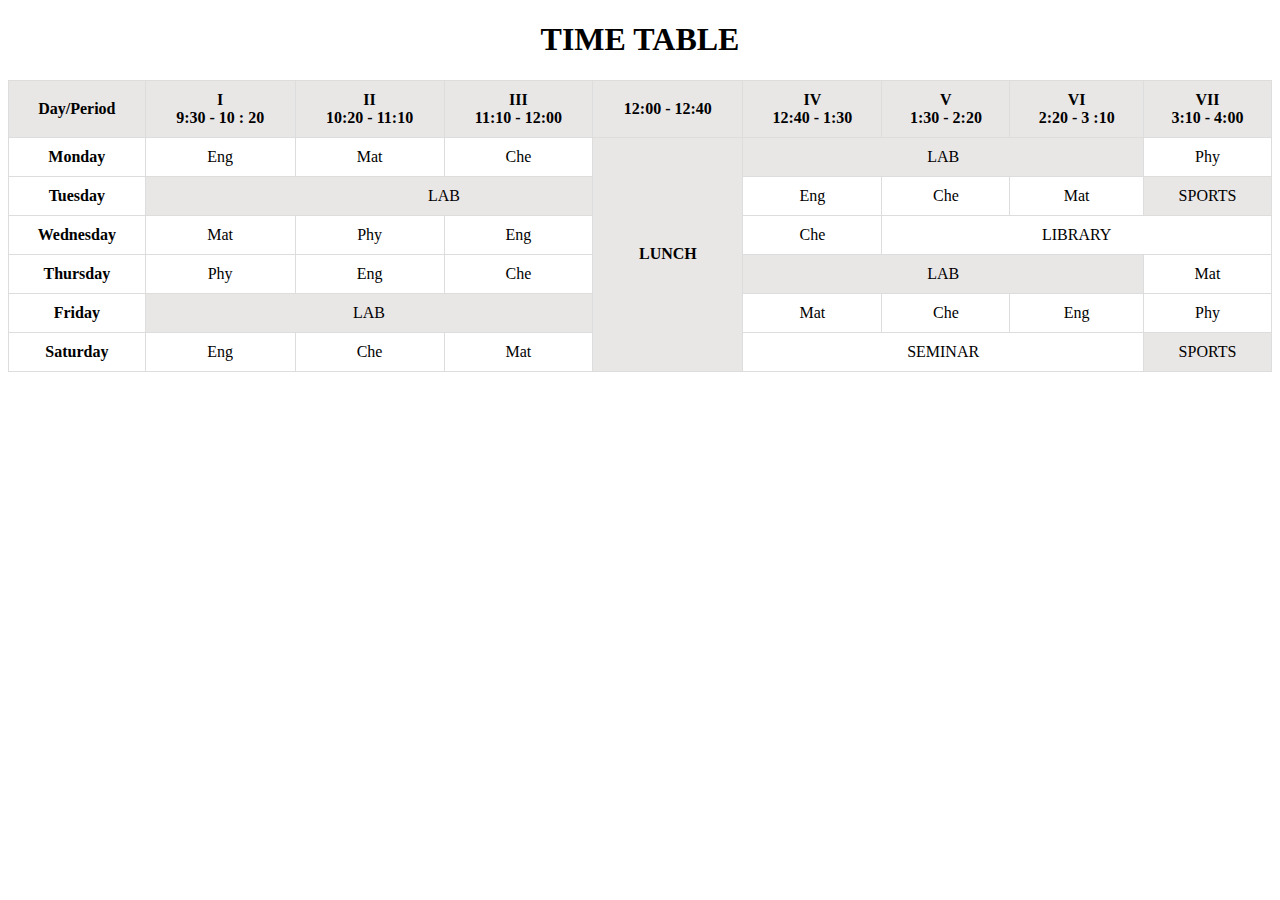
<file: Assignment-1/index.html>
<!DOCTYPE html>
<html lang="en">
<head>
    <meta charset="UTF-8">
    <meta name="viewport" content="width=device-width, initial-scale=1.0">
    <title>Assignment 1</title>
    <link rel="stylesheet" href="styles/style.css">
</head>
<body>
    <h1 class="table-name">TIME TABLE</h1>
    <table>
        <thead>
                <tr class="highlight">
                <th>Day/Period</th>
                <th> I<br> 9:30 - 10 : 20 </th>
                <th> II <br>10:20 - 11:10 </th>
                <th>  III <br>11:10 - 12:00 </th>
                <th> 12:00 - 12:40 </th>
                <th> IV <br> 12:40 - 1:30 </th>
                <th>V<br>1:30 - 2:20  </th>
                <th> VI <br> 2:20 - 3 :10 </th>
                <th> VII <br> 3:10 - 4:00  </th>
                </tr>
            </thead>
            
        <tbody>

        <tr>
            <td class="text-bold">Monday</td>
            <td>Eng</td>
            <td>Mat</td>
            <td>Che</td>
            <td class="highlight text-bold" rowspan="6">LUNCH</td>
            <td colspan="3" class="highlight">LAB</td>
            <td>Phy</td>
        </tr>

        <tr>
            <td class="text-bold">Tuesday</td>
            <td class="highlight" colspan="4">LAB</td>
            <td>Eng</td>
            <td>Che</td>
            <td>Mat</td>
            <td class="highlight">SPORTS</td>
        </tr>
        
        <tr>
            <td class="text-bold">Wednesday</td>
            <td>Mat</td>
            <td>Phy</td>
            <td>Eng</td>
            <td>Che</td>
            <td colspan="3">LIBRARY</td>
        </tr>
        
        <tr>
            <td class="text-bold">Thursday</td>
            <td>Phy</td>
            <td>Eng</td>
            <td>Che</td>
            <td class="highlight"colspan="3">LAB</td>
            <td>Mat</td>
        </tr>
        
        <tr>
            <td class="text-bold">Friday</td>
            <td class="highlight" colspan="3">LAB</td>
            <td>Mat</td>
            <td>Che</td>
            <td>Eng</td>
            <td>Phy</td>
        </tr>
        
        <tr>
            <td class="text-bold">Saturday</td>
            <td>Eng</td>
            <td>Che</td>
            <td>Mat</td>
            <td colspan="3">SEMINAR</td>
            <td class="highlight">SPORTS</td>
        </tr>
        
        </tbody>
    </table>
</body>
</html>
</file>
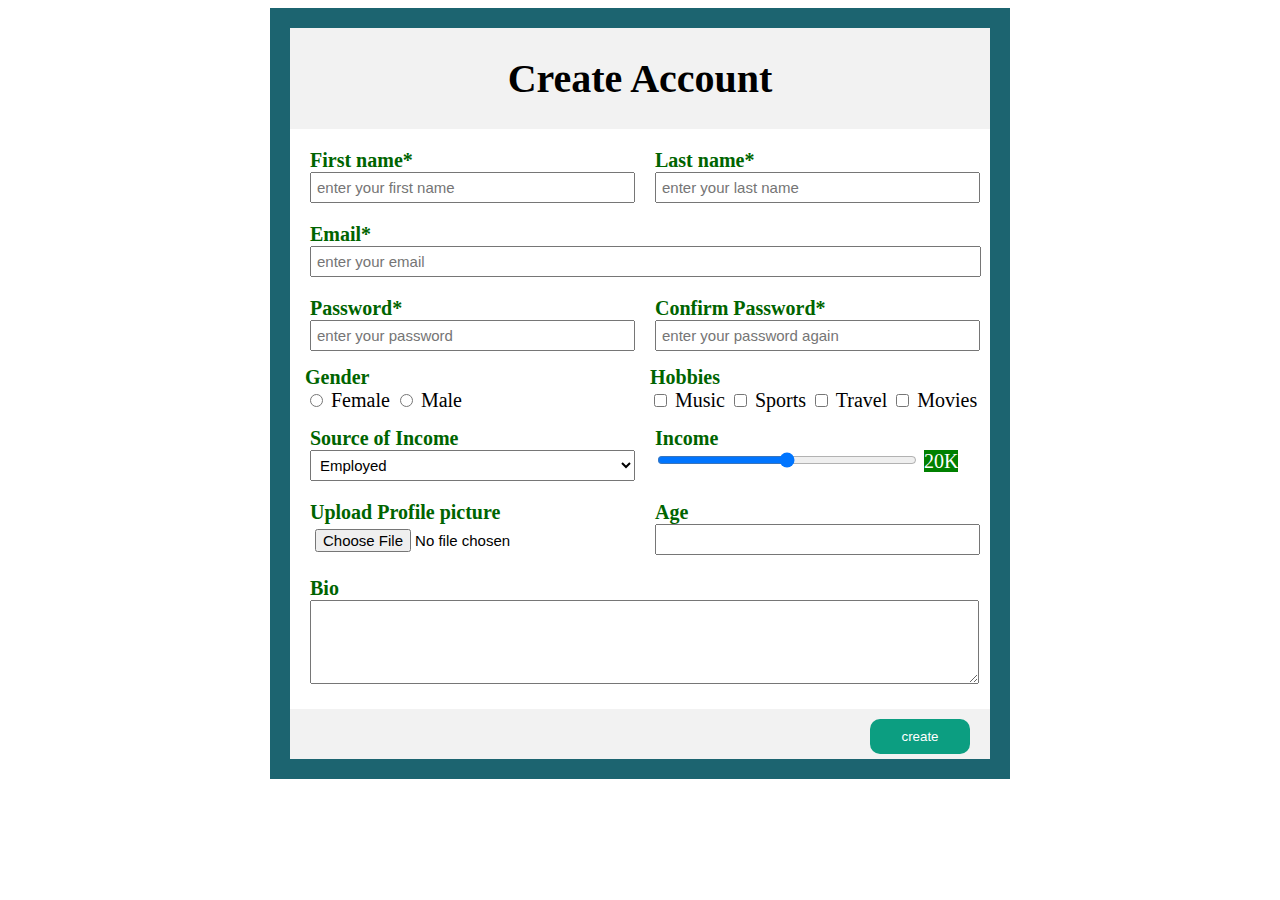
<file: Assignment-2/index.html>
<!DOCTYPE html>
<html>
  <head>
    <title>Assignment 2</title>
    <meta name="viewport" content="width=device-width, initial-scale=1.0" />
    <link rel="stylesheet" href="./styles/style.css" />
  </head>
  <body>
    <div class="formOuterBorder">
      <h1 class="form-name">Create Account</h1>
      <form id="createAccForm">
        <div class="form-block">
          <div class="name-block">
            <div class="name">
              <label for="fname" class="text-color">First name*</label>
              <input
                type="text"
                class="inputbox"
                id="fname"
                placeholder="enter your first name"
              />
            </div>

            <div class="name">
              <label class="text-color" for="lname">Last name*</label>
              <input
                type="text"
                id="lname"
                class="inputbox"
                placeholder="enter your last name"
              />
            </div>
          </div>
          <div class="email-block">
            <label for="email" class="text-color">Email*</label><br />
            <input
              type="email"
              id="email"
              class="Email"
              placeholder="enter your email"
            />
          </div>

          <div class="password-block">
            <div class="password">
              <label for="password" class="text-color">Password*</label>
              <input
                type="password"
                id="password"
                class="inputbox"
                placeholder="enter your password"
              />
            </div>
            <div class="password">
              <label for="confirmpassword" class="text-color"
                >Confirm Password*</label
              >
              <input
                type="password"
                id="confirmpassword"
                class="inputbox"
                placeholder="enter your password again"
              />
            </div>
          </div>
          <div class="gender-hobbies-block">
            <div class="gender-list">
              <label class="text-color">Gender</label><br />
              <input type="radio" id="female" name="gender" />
              <label for="female">Female</label>
              <input type="radio" id="male" name="gender" />
              <label for="male">Male</label>
            </div>
            <div class="hobbies-list">
              <label class="text-color">Hobbies</label><br />
              <input type="checkbox" id="music" name="hobbies" />
              <label for="music">Music</label>
              <input type="checkbox" id="sports" name="hobbies" />
              <label for="sports">Sports</label>
              <input type="checkbox" id="travel" name="hobbies" />
              <label for="travel">Travel</label>
              <input type="checkbox" id="movies" name="hobbies" />
              <label for="movies">Movies</label>
            </div>
          </div>
          <div class="source-of-income-block">
            <div class="source-of-income">
              <label for="source" class="text-color">Source of Income</label>
              <select id="source" class="inputbox">
                <option value="Employed">Employed</option>
                <option value="intern">Business</option>
              </select>
            </div>
            <div class="range-of-income">
              <label for="source" class="text-color">Income</label>
              <div class="range-slide">
                <input type="range" class="money-range" />
                <span class="money-btn">20K</span>
              </div>
            </div>
          </div>
          <div class="upload-profile-age-block">
            <div class="upload-profile">
              <label for="uploadProfilePicture" class="text-color"
                >Upload Profile picture</label
              >
              <input type="file" class="inputbox" />
            </div>
            <div class="age">
              <label for="age" class="text-color">Age</label>
              <input type="number" id="age" class="inputbox" />
            </div>
          </div>
          <div class="bio-block">
            <label for="bio" class="text-color">Bio</label><br />
            <textarea class="textbio" id="bio" rows="4" cols="40"></textarea
            ><br />
          </div>
        </div>
        <div class="button-block">
          <input type="submit" value="create" class="button"/>
        </div>
      </form>
    </div>

    <script src="scripts/script.js"></script>
  </body>
</html>
</file>
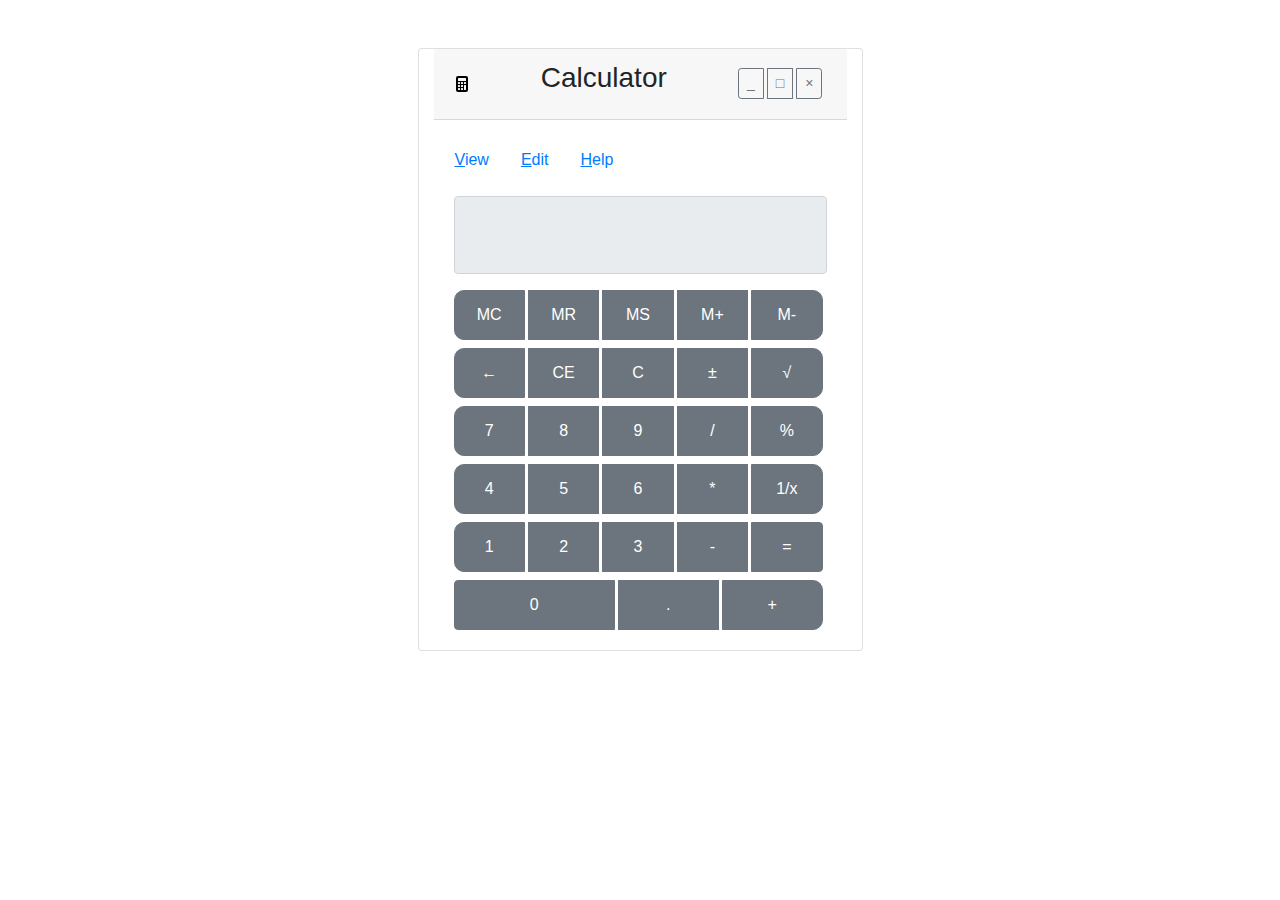
<file: Assignment_3_Calculator/index.html>
<!DOCTYPE html>
<html lang="en">
<head>
    <meta charset="UTF-8">
    <meta name="viewport" content="width=device-width, initial-scale=1.0">
    <title>Bootstrap Calculator</title>
    <link href="https://stackpath.bootstrapcdn.com/bootstrap/4.5.2/css/bootstrap.min.css" rel="stylesheet">
    <link rel="stylesheet" href="styles/style.css">
</head>
<body>
    <div class="container mt-5">
        <div class="row justify-content-center">
            <div class="col-md-5 calculator-card width-fit-content">
                <div class="card col-md-12 ">
                    <div class="card-header">
                        <div class="d-flex justify-content-between align-items-center">
                            <img src="./assets/images/calculator-fill.svg" alt="Calculator_Image" class="cal-image">
                            <h3 class="card-title">Calculator</h3>
                            <div class="btn-group">
                                <button class="btn btn-outline-secondary btn-sm r-p" onclick="minimizeCalculator()">_</button>
                                <button class="btn btn-outline-secondary btn-sm r-p" onclick="maximizeCalculator()">□</button>
                                <button class="btn btn-outline-secondary btn-sm r-p" onclick="closeCalculator()">×</button>
                            </div>
                        </div>
                    </div>
                    <div class="card-body">
                        <nav class="nav justify-content-left mb-3 ">
                            <div class="row">
                                <a class="nav-link" href="#"><u>V</u>iew</a>
                                <a class="nav-link" href="#"><u>E</u>dit</a>
                                <a class="nav-link" href="#"><u>H</u>elp</a>
                            </div>
                        </nav>

                        <div class="form-group">
                            <input type="text" id="result" class="form-control" readonly>
                        </div>

                        <div class="btn-group d-flex mb-2" role="group">
                            <button type="button" class="btn btn-secondary r-p btn-size" onclick="clearMemory()">MC</button>
                            <button type="button" class="btn btn-secondary r-p btn-size" onclick="recallMemory()">MR</button>
                            <button type="button" class="btn btn-secondary r-p btn-size" onclick="storeMemory()">MS</button>
                            <button type="button" class="btn btn-secondary r-p btn-size" onclick="addToMemory()">M+</button>
                            <button type="button" class="btn btn-secondary r-p btn-size" onclick="subtractFromMemory()">M-</button>
                        </div>

                        <div class="btn-group d-flex mb-2" role="group">
                            <button type="button" class="btn btn-secondary r-p btn-size" onclick="">&larr;</button>
                            <button type="button" class="btn btn-secondary r-p btn-size" onclick="clearEntry()">CE</button>
                            <button type="button" class="btn btn-secondary r-p btn-size" onclick="clearResult()">C</button>
                            <button type="button" class="btn btn-secondary r-p btn-size" onclick="toggleSign()">±</button>
                            <button type="button" class="btn btn-secondary r-p btn-size" onclick="calculateSquareRoot()">√</button>
                        </div>

                        <div class="btn-group d-flex mb-2" role="group">
                            <button type="button" class="btn btn-secondary r-p btn-size" onclick="appendNumber('7')">7</button>
                            <button type="button" class="btn btn-secondary r-p btn-size" onclick="appendNumber('8')">8</button>
                            <button type="button" class="btn btn-secondary r-p btn-size" onclick="appendNumber('9')">9</button>
                            <button type="button" class="btn btn-secondary r-p btn-size" onclick="setOperation('/')">/</button>
                            <button type="button" class="btn btn-secondary r-p btn-size" onclick="setOperation('%')">%</button>
                        </div>

                        <div class="btn-group d-flex mb-2" role="group">
                            <button type="button" class="btn btn-secondary r-p btn-size " onclick="appendNumber('4')">4</button>
                            <button type="button" class="btn btn-secondary r-p btn-size " onclick="appendNumber('5')">5</button>
                            <button type="button" class="btn btn-secondary r-p btn-size " onclick="appendNumber('6')">6</button>
                            <button type="button" class="btn btn-secondary r-p btn-size " onclick="setOperation('*')">*</button>
                            <button type="button" class="btn btn-secondary r-p btn-size " onclick="calculateInverse()">1/x</button>
                        </div>

                    <!-- </div> -->

                        <!-- <div class="row">
                            <div class="w-75 mx-2">
                                <div class="row mb-1">
                                    <div class="col-md-3 mx-0 px-1"><button type="button" class="button mx-0 btn  btn-block btn-secondary" onclick="append(1)">1</button></div>
                                    <div class="col-md-3 mx-0 px-1"><button type="button" class="button mx-0 btn  btn-block btn-secondary" onclick="append(2)">2</button></div>
                                    <div class="col-md-3 mx-0 px-1"><button type="button" class="button mx-0 btn  btn-block btn-secondary" onclick="append(3)">3</button></div>
                                    <div class="col-md-3 mx-0 px-1"><button type="button" class="button mx-0 btn  btn-block btn-secondary" onclick="append('-')">-</button></div>
                                </div>
                                <div class="row">
                                    <div class="col-md-6 mx-0 px-1"><button type="button" class="button btn  btn-block btn-secondary" onclick="append(0)">0</button></div>
                                    <div class="col-md-3 mx-0 px-1"><button type="button" class="button btn  btn-block btn-secondary" onclick="append('.')">.</button></div>
                                    <div class="col-md-3 mx-0 px-1"><button type="button" class="button btn  btn-block btn-secondary" onclick="append('+')">+</button></div>
                                </div>
                            </div>
                            <div class="width-20 mx-1">
                                <div class="mx-0 px-1 h-100"> <button  type="button" class="button btn  btn-bloc h-100 w-100 btn-secondary " onclick="calculateResult()">=</button> </div> 
                            </div>
                        </div> -->

                        <div class="btn-group d-flex mb-2" role="group">
                            <button type="button" class="btn btn-secondary r-p btn-size" onclick="appendNumber('1')">1</button>
                            <button type="button" class="btn btn-secondary r-p btn-size" onclick="appendNumber('2')">2</button>
                            <button type="button" class="btn btn-secondary r-p btn-size" onclick="appendNumber('3')">3</button>
                            <button type="button" class="btn btn-secondary r-p btn-size" onclick="setOperation('-')">-</button>
                            <button type="button" class="btn btn-secondary r-p btn-eq-size" onclick="calculateResult()">=</button>
                        </div>
                        
                        <div class="btn-group d-flex" role="group">
                            <button type="button" class="btn btn-secondary r-p btn-zero-size" onclick="appendNumber('0')">0</button>
                            <button type="button" class="btn btn-secondary r-p btn-size" onclick="appendNumber('.')">.</button>
                            <button type="button" class="btn btn-secondary r-p btn-size" onclick="setOperation('+')">+</button>
                        </div>
                </div>
            </div>
                </div>
            </div>
        </div>
    </div>
</body>
<script type="text/javascript" src="scripts/script.js"></script>
</html>
</file>
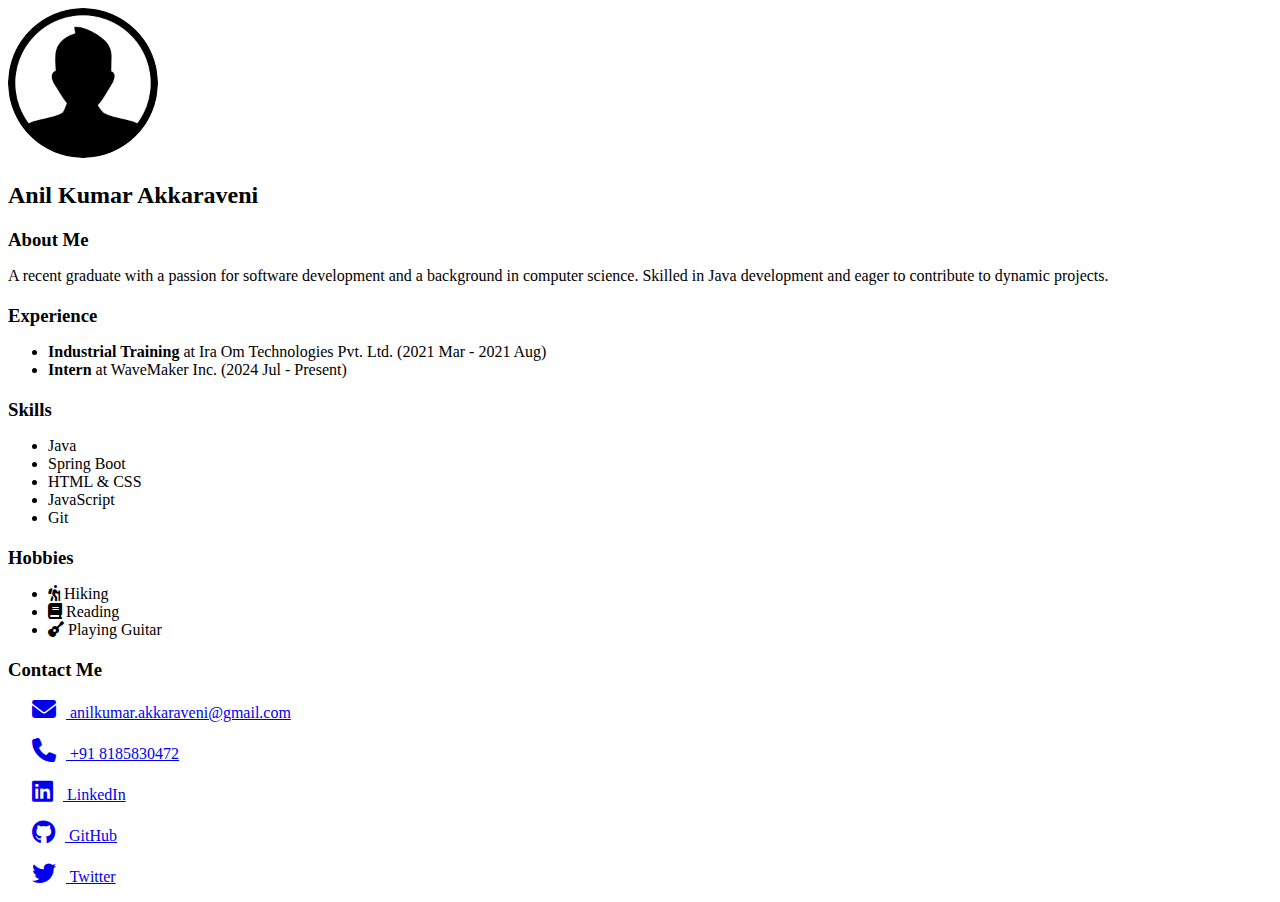
<file: Assignment_4_Profile/index.html>
<!DOCTYPE html>
<html lang="en">
<head>
    <meta charset="UTF-8">
    <meta name="viewport" content="width=device-width, initial-scale=1.0">
    <title>Profile Page</title>
    <link rel="stylesheet" href="https://cdnjs.cloudflare.com/ajax/libs/font-awesome/6.4.0/css/all.min.css">
    <link rel="stylesheet" href="styles/style.css">

</head>
<body>
    <div class="container mt-5">
        <div class="row">
            <div class="col-md-4 text-center">
                <img src="./assets/images/profile-pic.png" alt="Profile Picture" class="profile-picture mb-3">
                <h2>Anil Kumar Akkaraveni</h2>
            </div>
            <div class="col-md-8">
                <section id="about-me">
                    <h3 class="section-title">About Me</h3>
                    <p>A recent graduate with a passion for software development and a background in computer science. Skilled in Java development and eager to contribute to dynamic projects.
           </p>
                </section>

                <section id="experience">
                    <h3 class="section-title">Experience</h3>
                    <ul class="list-unstyled">
                        <li><strong>Industrial Training</strong> at Ira Om Technologies Pvt. Ltd. (2021 Mar - 2021 Aug)</li>
                        <li><strong>Intern</strong> at WaveMaker Inc. (2024 Jul - Present)</li>
                    </ul>
                </section>

                <section id="skills">
                    <h3 class="section-title">Skills</h3>
                    <ul class="list-styled">
                        <li>Java</li>
                        <li>Spring Boot</li>
                        <li>HTML & CSS </li>
                        <li>JavaScript</li>
                        <li>Git</li>
                    </ul>
                </section>

                <section id="hobbies">
                    <h3 class="section-title">Hobbies</h3>
                    <ul class="list-unstyled d-flex flex-wrap">
                        <li class="me-3 mb-3">
                            <i class="fas fa-hiking hobby-icon"></i> Hiking
                        </li>
                        <li class="me-3 mb-3">
                            <i class="fas fa-book hobby-icon"></i> Reading
                        </li>
                        <li class="me-3 mb-3">
                            <i class="fas fa-guitar hobby-icon"></i> Playing Guitar
                        </li>
                    </ul>
                </section>

                <section id="contact-me">
                    <h3 class="section-title">Contact Me</h3>
                    <div class="social-links">

                        <p>
                            <a href="mailto:anilkumar.akkaraveni@gmail.com" class="text-decoration-none">
                                <i class="fas fa-envelope contact-icon"></i> anilkumar.akkaraveni@gmail.com
                            </a>
                        </p>
                        <p>
                            <a href="tel:+91 8185830472" class="text-decoration-none">
                                <i class="fas fa-phone contact-icon"></i> +91 8185830472
                            </a>
                        </p>
                        <p>
                            <a href="https://www.linkedin.com/in/Anil-Kumar-Akkaraveni" class="text-decoration-none" target="_blank">
                                <i class="fab fa-linkedin contact-icon"></i> LinkedIn
                            </a>
                        </p>
                        <p>
                            <a href="https://github.com/A-AnilKumar" class="text-decoration-none" target="_blank">
                                <i class="fab fa-github contact-icon"></i> GitHub
                            </a>
                        </p>
                        <p>
                            <a href="https://twitter.com/anilkumartwt" class="text-decoration-none" target="_blank">
                                <i class="fab fa-twitter contact-icon"></i> Twitter
                            </a>
                        </p>
                    </div>
                </section>
            </div>
        </div>
    </div>
</body>
</html>
</file>
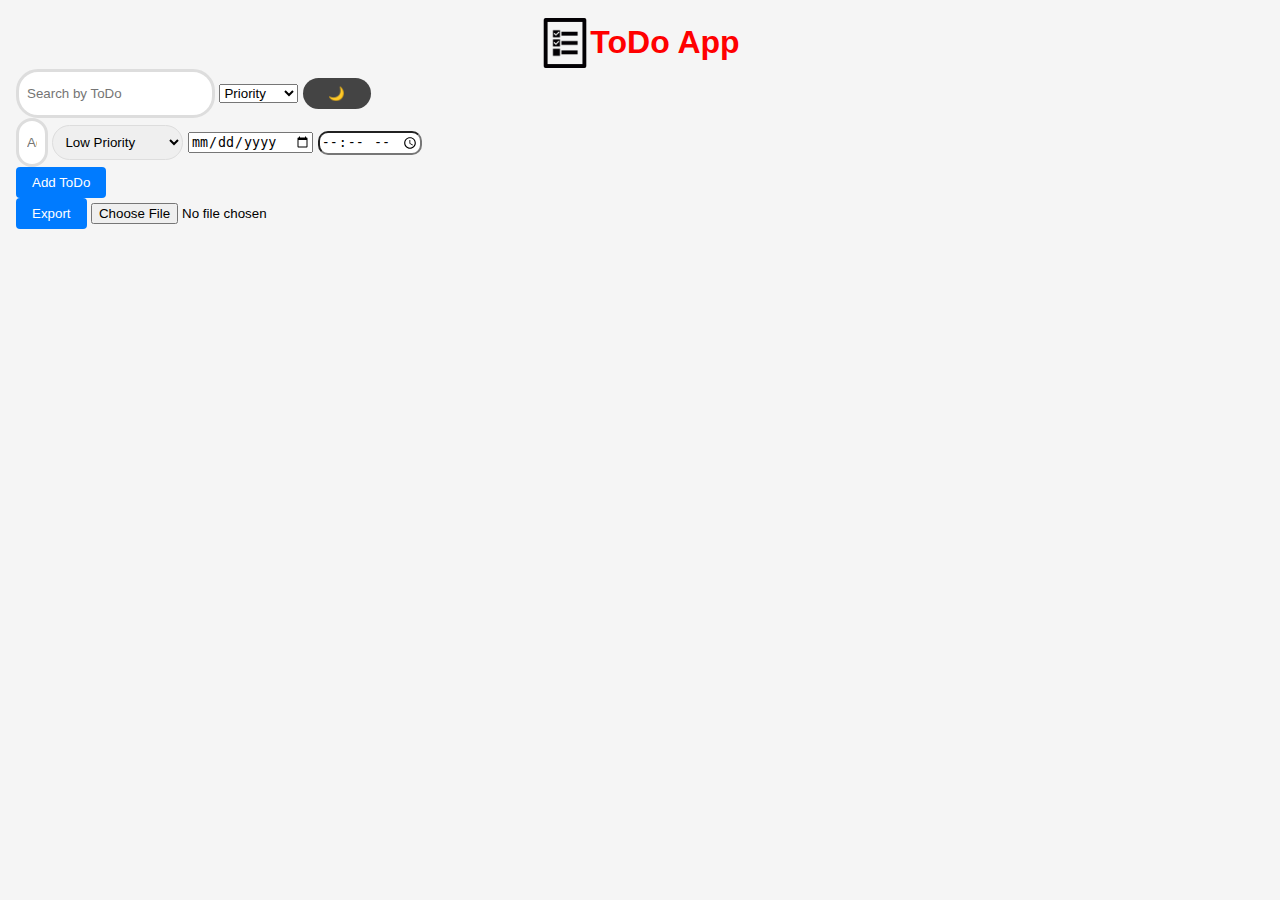
<file: ToDo_APP/index.html>
<!DOCTYPE html>
<html lang="en">
  <head>
    <meta charset="UTF-8" />
    <meta name="viewport" content="width=device-width, initial-scale=1.0" />
    <title>ToDo App</title>
    <link rel="stylesheet" href="styles/style.css" />
    <link
      rel="stylesheet"
      href="https://cdn.jsdelivr.net/npm/bootstrap@4.6.2/dist/css/bootstrap.min.css"
      integrity="sha384-xOolHFLEh07PJGoPkLv1IbcEPTNtaed2xpHsD9ESMhqIYd0nLMwNLD69Npy4HI+N"
      crossorigin="anonymous"
    />
  </head>
  <body>
    <div class="container">
      <header class="d-flex mb-4">
        <img
          class="todo-image mx-2 rounded float-start"
          src="assets/images/todo-image.png"
          alt="todo-image"
        />
        <h1>ToDo App</h1>
      </header>
      <div class="row mb-4">
        <input
          class="col-md-8 h-100 mx-1"
          type="text"
          id="searchBar"
          placeholder="Search by ToDo"
        />
        <select class="col-md-2 mx-1 rounded-pill" id="sortBy">
          <option value="Priority">Priority</option>
          <option value="End Date">End Date</option>
          <option value="End Time">End Time</option>
        </select>
        <button class="col-md-1 h-100 mx-1" id="darkModeToggle">🌙</button>
      </div>

      <div class="row mb-4">
        <input
          class="col-md-4 mx-1 h-100 rounded-pill"
          type="text"
          id="todoInput"
          placeholder="Add a new ToDo"
        />
        <select class="col-md-2 mx-1" id="prioritySelect">
          <option value="Low">Low Priority</option>
          <option value="Medium">Medium Priority</option>
          <option value="High">High Priority</option>
        </select>
        <input class="col-md-2 mx-1 rounded-pill" type="date" id="endDate" />
        <input class="col-md-2 mx-1 rounded-pill" type="time" id="endTime" />
        <br />
        <button class="col-md-1 mx-1 rounded-pill" id="addTodoButton">
          Add ToDo
        </button>
      </div>

      <button id="exportBtn" class="btn btn-primary">Export</button>
      <input type="file" id="importFile" />
      <br />
      <br />

      <ul id="todoList" class="todo-list"></ul>
    </div>
    <script src="scripts/script.js"></script>
  </body>
</html>
</file>
<file: Assignment-1/styles/style.css>
table{
    width: 100%;
}

table,td,th{
    border : 1px solid #dddddd;
    text-align: center;
    padding: 10px;
    border-collapse: collapse;
}

.table-name{
    text-align: center;
}


.highlight{
    background-color:rgb(233, 230, 230);
}

.text-bold{
    font-weight: bold;
}
</file>
<file: Assignment-2/styles/style.css>
.formOuterBorder{
    border:20px solid rgb(28,100,112);
    margin: 0 auto;
    width:700px;
    padding-bottom:50px;
    background-color: #f2f2f2;
    font-size:20px;
}


.form-name{
    text-align:center;
}


form{
   margin: 0 auto;
    width: 700px;
}


.form-block{
  
   padding:10px 0px 10px 10px;
    background-color:white;
}


.text-color{
    color:darkgreen;
    font-weight: bold;;
}

.name-block,.password-block,.gender-hobbies-block,.source-of-income-block,.upload-profile-age-block{
    display:flex;
}

.name,.password,.source-of-income,.range-of-income,.upload-profile,.age{
    display:flex;
    width:49%;
    flex-direction:column;
    margin:10px;
}

.gender-list,.hobbies-list{
    width:49%;
    margin:5px;
}

.inputbox{
    padding:5px;
    font-size:15px;
}

.email-block{
    margin:10px;
}

.bio-block{
    margin:10px;
}

.Email,.textbio{
    width:98%;
    padding:5px;
    font-size:15px;   
}

.money-range{
    width:80%;
}

.money-btn{
    color:white;
    background-color:green;
}

.button{
    float:right;
    color:white;
    background-color: rgb(12, 158, 129);
    padding:10px;
    margin-top:10px;
    text-align: center;
    margin-right:20px;
    border-radius: 10px;
    width:100px;
    border-width:0;
}


@media only screen and (max-width: 480px) {
    body {
      background-color: lightblue;
    }
    .name,.password,.source-of-income,.range-of-income,.upload-profile,.age,.gender,.checkbox{
        width:95%;
        flex-direction:column;
        margin:10px;
    }
    .Email,.textbio{
        width:95%;

    }
.name-block,.password-block,.gender-hobbies-block,.source-of-income-block,.upload-profile-age-block{
    flex-direction: column;

  }
  .button-block{
  display:flex;
  justify-content:center;
  }

  .formOuterBorder{
    padding-bottom:20px;

  }
}
</file>
<file: Assignment_3_Calculator/styles/style.css>
.btn-group .btn {
    margin-right: 4px; 
}
/* .btn-group .btn:last-child {
    margin-right: 0;
} */

.form-control{
    margin-bottom: 11px;
    padding: 2.375rem .75rem;
    text-align: end;
    font-size: 30px;
}
.btn-size{
    border-radius: 10px;
    width: 150px; 
    height: 50px;
}

.btn-eq-size{
    width: 150px; 
    height: 50px;
}

.btn-zero-size{
    width: 250px; 
    height: 50px;
}

.width-10{
    width: 10%;
}

.width-20{
    width: 10%;
}

.width-fit-content{
    width: fit-content;
}
</file>
<file: Assignment_4_Profile/styles/style.css>
.profile-picture {
    border-radius: 50%;
    width: 150px;
    height: 150px;
    object-fit: cover;
}
.section-title {
    margin-top: 20px;
    margin-bottom: 10px;
    
}
.contact-icon {
    font-size: 1.5rem;
    margin-right: 10px;
}

.social-links{
    margin-left :24px;
}
</file>
<file: ToDo_APP/styles/style.css>
:root {
    --background-color-light: #f5f5f5;
    --background-color-dark: #333;
    --text-color-light: #000;
    --text-color-dark: #fff;
    --button-background-light: #007bff;
    --button-background-dark: #444;
}

body {
    font-family: Arial, sans-serif;
    margin: 0;
    padding: 0;
    background-color: var(--background-color-light);
    color: var(--text-color-light);
}

header {
    display: flex;
    justify-content: center;
    align-items: center;
    padding: 0.1rem;
}

h1{
    text-align: center;
    color:red;
    margin: 0;
}

.todo-image{
    width: 50px;
    height: 50px;
}


button {
    background-color: var(--button-background-light);
    color: #fff;
    border: none;
    padding: 0.5rem 1rem;
    cursor: pointer;
    border-radius: 4px;
}

button:hover {
    opacity: 0.8;
}

button:active {
    opacity: 0.6;
}

#darkModeToggle {
    background-color: var(--button-background-dark);
    width: 68px;
    border-radius: 24px;

}

.container {
    padding: 1rem;
}

.todo-container {
    display: flex;
    gap: 1rem;
    margin-bottom: 0rem;
}

#todoInput, #searchBar {
    flex: 16;
    padding: 0.5rem;
    border: 3px solid #ddd;
    border-radius: 22px;
    height: 27px;
}

#todoInput{
    width:10px;
}

#prioritySelect {
    padding: 0.5rem;
    border: 1px solid #ddd;
    border-radius: 20px;
}

#endTime{
    border-radius: 10px;
}

.todo-list {
    list-style: none;
    padding: 0;
}

.todo-item {
    display: flex;
    align-items: center;
    padding: 0.5rem;
    border: 1px solid #ddd;
    border-radius: 4px;
    margin-bottom: 0.5rem;
    background-color: #fff;
    cursor: pointer;
}

.dark-mode {
    background-color: var(--background-color-dark);
    color: var(--text-color-dark);
}

.dark-mode button {
    background-color: var(--button-background-dark);
}

.dark-mode .todo-item {
    background-color: #444;
    color: var(--text-color-dark);
    border: 1px solid #555;
}
</file>
